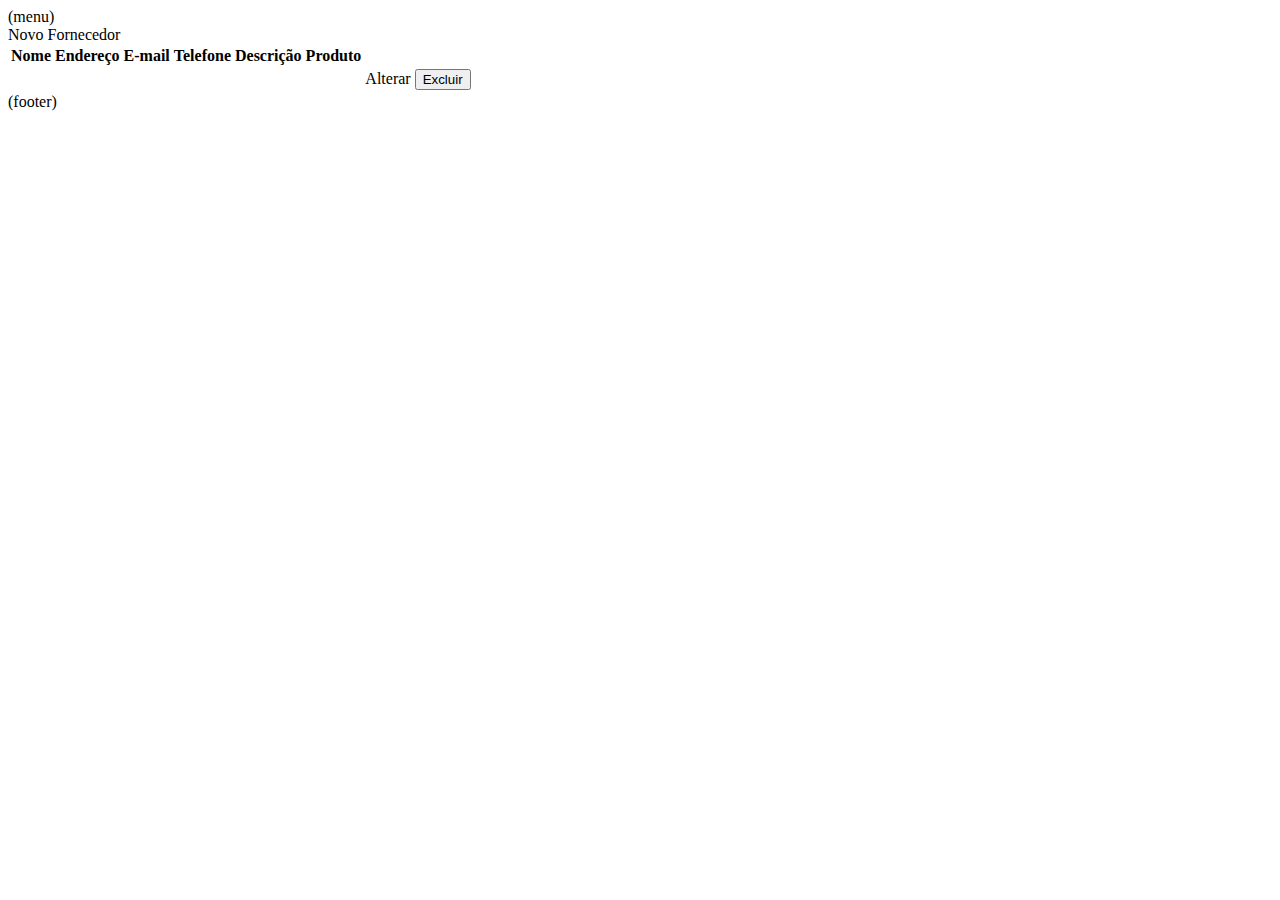
<file: src/main/resources/templates/fornecedor/index.html>
<!DOCTYPE html>
<html xmlns:th="http://www.thymeleaf.org"
      xmlns:layout="http://www.ultraq.net.nz/thymeleaf/layout">

    <head th:include="layout :: htmlhead"></head>
    <body>
        <div class="container">
            <nav th:replace="layout :: menu">(menu)</nav>
            <a th:href="@{/fornecedor/novo}" class="btn btn-primary">Novo Fornecedor</a>



            <table class="table" id="fornecedores">
                <thead>
                    <tr>
                        <th>Nome</th>
                        <th>Endereço</th>
                        <th>E-mail</th>
                        <th>Telefone</th>
                        <th>Descrição Produto</th>

                        <th></th>
                    </tr>
                </thead>
                <tbody>
                    <tr scope="row" th:each="umfornecedor : ${listaFornecedor}">
                        <td th:text="${umfornecedor.nome}"></td>
                        <td th:text="${umfornecedor.endereco}"></td>
                        <td th:text="${umfornecedor.email}"></td>
                        <td th:text="${umfornecedor.telefone}"></td>
                        <td th:text="${umfornecedor.desprod}"></td>

                        <td>
                            <a th:href="@{'/fornecedor/alterar/'+${umfornecedor.id}}"class="btn btn-secondary">Alterar</a>
                            <button class="btn btn-danger js-delete"
                                    th:data-id="${umfornecedor.id}">

                                <span class="glyphicon glyphicon-exclamation-sign" aria-hidden="true"></span>
                                Excluir
                            </button>
                                
                        </td>
                    </tr>
                </tbody>
            </table>
        </div>
        <div th:include="layout :: footer">(footer)</div>
        <script type ="text/javascript">
            $(document).ready(function(){
                $("#fornecedores").on('click',".js-delete",function(){
                    let button = $(this);
                    bootbox.confirm("Confirmar a exclusão do registro?",function(result){
                        if(result){
                            $.ajax({
                                url : "/fornecedor/delete/" + button.attr("data-id"),
                                method: "GET", 
                                success : function(){
                                    window.location.href = "/fornecedor/";

                                }
                            });
                        }

                    });
                });
                
            });
            
        </script>
    </body>
</html>
</file>
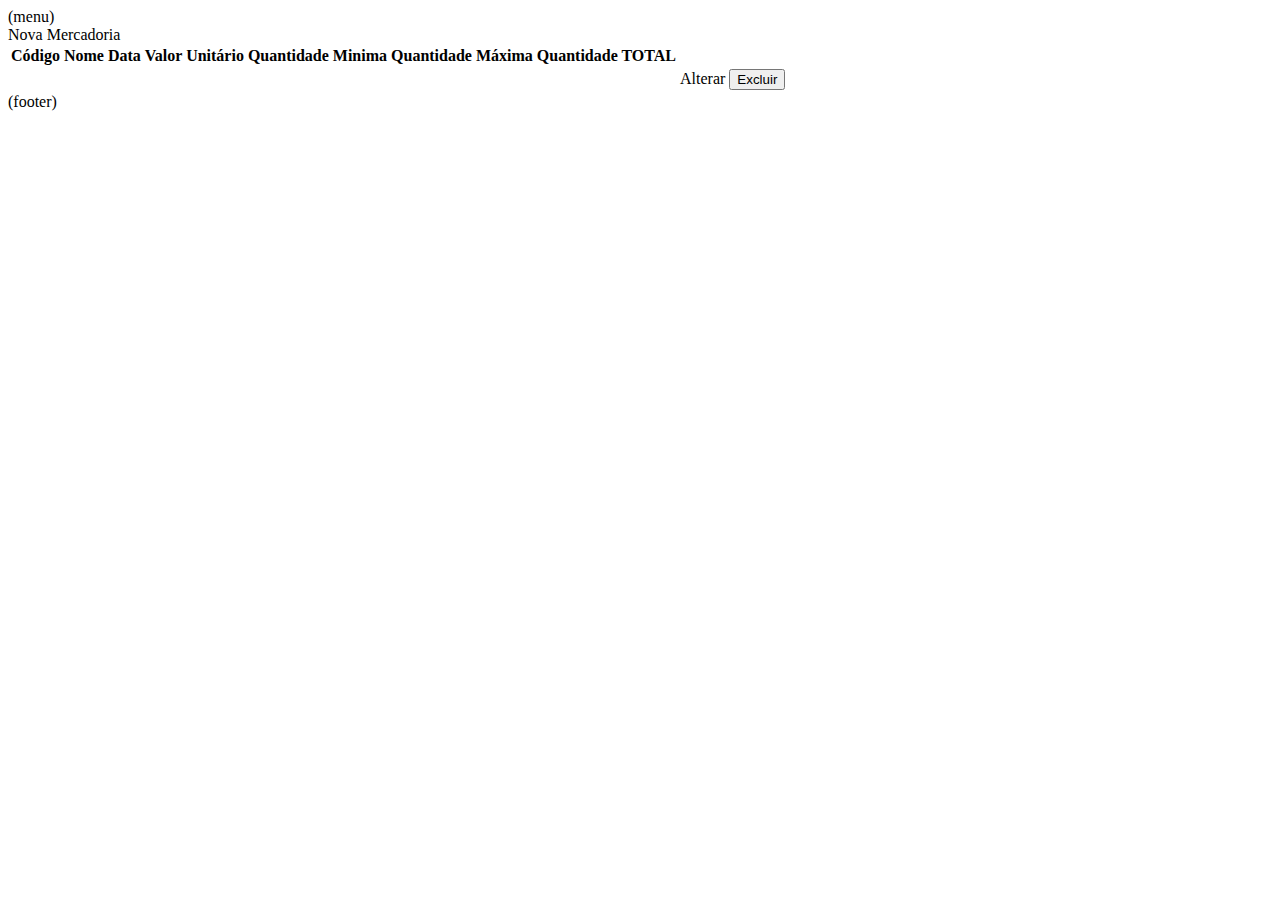
<file: src/main/resources/templates/mercadoria/index.html>
<!DOCTYPE html>
<html xmlns:th="http://www.thymeleaf.org"
      xmlns:layout="http://www.ultraq.net.nz/thymeleaf/layout">

    <head th:include="layout :: htmlhead"></head>
    <body>
        <div class="container">
            <nav th:replace="layout :: menu">(menu)</nav>
            <a th:href="@{/mercadoria/novo}" class="btn btn-primary">Nova Mercadoria</a>

        
            <table class="table" id="mercadorias">
                <thead>
                    <tr>
                        <th>Código</th>
                        <th>Nome</th>
                        <th>Data</th>
                        <th>Valor Unitário</th>
                        <th>Quantidade Minima</th>
                        <th>Quantidade Máxima</th>
                        <th>Quantidade TOTAL</th>
                        <th></th>
                    </tr>
                </thead>
                <tbody>
                    <tr scope="row" th:each="ummercadoria : ${listaMercadoriaViewModel}">
                        <td th:text="${ummercadoria.mercadoria.codigo}"></td>
                        <td th:text="${ummercadoria.mercadoria.nome}"></td>
                        <td th:text="${#dates.format(ummercadoria.mercadoria.data, 'dd/MM/yyyy')}"></td>
                        <td th:text="${ummercadoria.mercadoria.valuni}"></td>
                        <td th:text="${ummercadoria.mercadoria.quantmin}"></td>
                        <td th:text="${ummercadoria.mercadoria.quantmax}"></td>
                        <td th:text="${ummercadoria.quantidadeTotal}"></td>

                        <td>
                            <a th:href="@{'/mercadoria/alterar/'+${ummercadoria.mercadoria.id}}"class="btn btn-secondary">Alterar</a>
                            <button class="btn btn-danger js-delete"
                                    th:data-id="${ummercadoria.mercadoria.id}">

                                <span class="glyphicon glyphicon-exclamation-sign" aria-hidden="true"></span>
                                Excluir
                            </button>
                                
                        </td>
                    </tr>
                </tbody>
            </table>
        </div>
        <div th:include="layout :: footer">(footer)</div>
        <script type ="text/javascript">
            $(document).ready(function(){
                $("#mercadorias").on('click',".js-delete",function(){
                    let button = $(this);
                    bootbox.confirm("Confirmar a exclusão do registro?",function(result){
                        if(result){
                            $.ajax({
                                url : "/mercadoria/delete/" + button.attr("data-id"),
                                method: "GET", 
                                success : function(){
                                    window.location.href = "/mercadoria/";

                                }
                            });
                        }

                    });
                });
                
            });
            
        </script>
    </body>
</html>
</file>
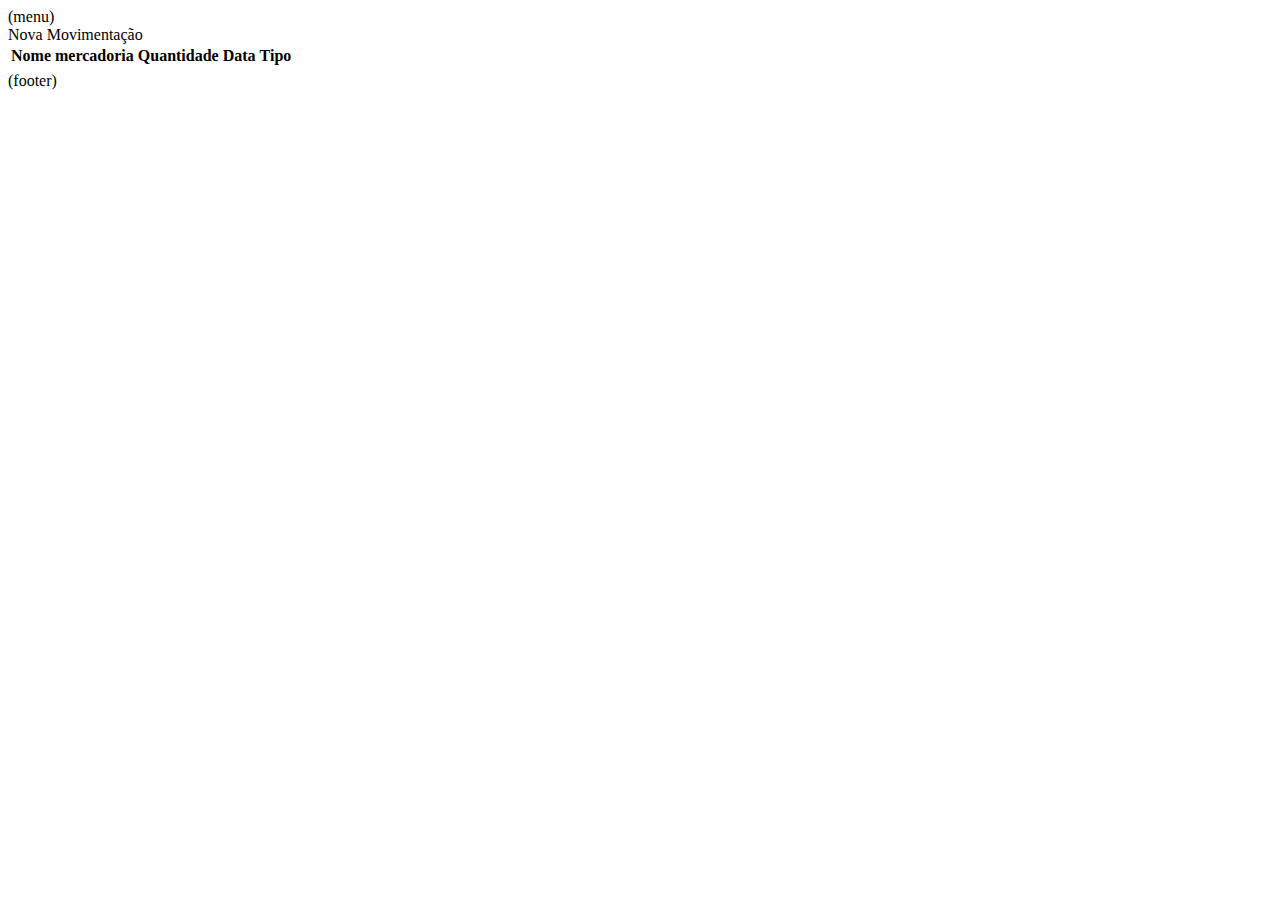
<file: src/main/resources/templates/movimentacao/index.html>
<!DOCTYPE html>
<html xmlns:th="http://www.thymeleaf.org"
      xmlns:layout="http://www.ultraq.net.nz/thymeleaf/layout">

    <head th:include="layout :: htmlhead"></head>
    <body>
        <div class="container">
            <nav th:replace="layout :: menu">(menu)</nav>
            <a th:href="@{/movimentacao/novo}" class="btn btn-primary">Nova Movimentação</a>


        
            <table class="table" id="mercadoria">
                <thead>
                    <tr>
                        <th>Nome mercadoria</th>
                        <th>Quantidade</th>
                        <th>Data</th>
                        <th>Tipo</th>

                        <th></th>
                    </tr>
                </thead>
                <tbody>
                    <tr scope="row" th:each="ummovimentacao : ${listaMovimentacao}">
                        <td th:text="${ummovimentacao.mercadoria.nome}"></td>
                        <td th:text="${ummovimentacao.quant}"></td>
                        <td th:text="${#dates.format(ummovimentacao.data, 'dd/MM/yyyy')}"></td>
                        <td th:text="${ummovimentacao.tipo}"></td>

                        
                    </tr>
                </tbody>
            </table>
        </div>
        <div th:include="layout :: footer">(footer)</div>
        
    </body>
</html>
</file>
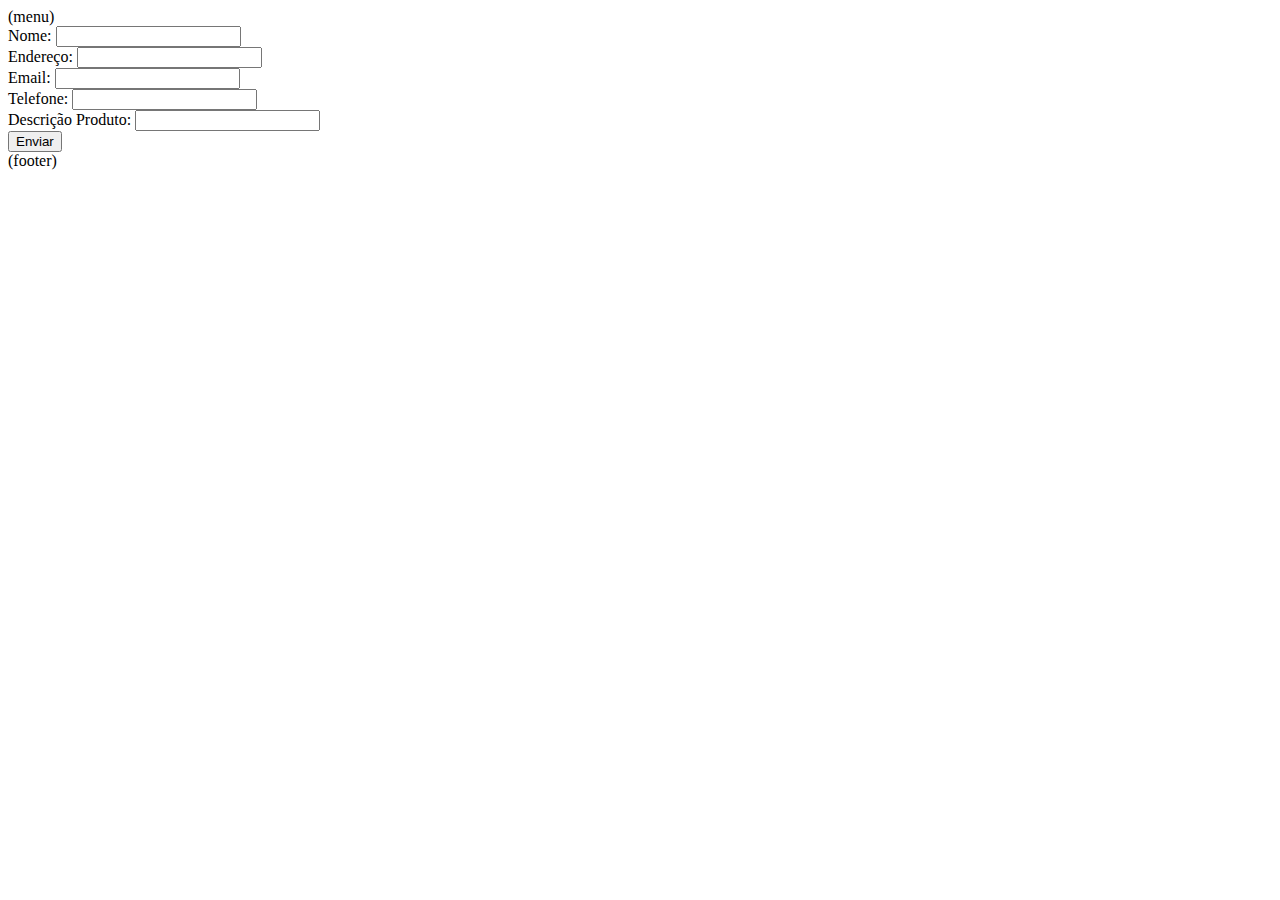
<file: src/main/resources/templates/fornecedor/form.html>
<!DOCTYPE html>
<html xmlns:th="http://www.thymeleaf.org"
      xmlns:layout="http://www.ultraq.net.nz/thymeleaf/layout">
    
    <head th:include="layout :: htmlhead"></head>

    <body>
        <div class="container">
            <nav th:replace="layout :: menu">(menu)</nav>
            <div class="border border-dark">
                <form th:action="@{/fornecedor/(form)}" th:object="${fornecedor}" method="POST">
                    <input type="hidden" th:field="*{id}">
                    <div class="form-group">
                        <div class="row">
                            <div class="col-6">
                                <label>Nome:</label>
                                <input type="text" th:field="*{nome}" class="form-control">
                            </div>
                        </div>
                    </div>
                    <div class="form-group">
                        <div class="row">
                            <div class="col-6">
                                <label>Endereço:</label>
                                <input type="text" th:field="*{endereco}" class="form-control">
                            </div>
                        </div>
                    </div>
                    <div class="form-group">
                        <div class="row">
                            <div class="col-6">
                                <label>Email:</label>
                                <input type="text" th:field="*{email}" class="form-control">
                            </div>
                        </div>
                    </div>
                    <div class="form-group">
                        <div class="row">
                            <div class="col-6">
                                <label>Telefone:</label>
                                <input type="text" th:field="*{telefone}" class="form-control">
                            </div>
                        </div>
                    </div>
                    <div class="form-group">
                        <div class="row">
                            <div class="col-6">
                                <label>Descrição Produto:</label>
                                <input type="text" th:field="*{desprod}" class="form-control">
                            </div>
                        </div>
                    </div>
                    <button type="submit" class="btn btn-primary">Enviar</button>
                </form>
            </div>
        </div>
        <div th:include="layout :: footer">(footer)</div>
    </body>
</html>
</file>
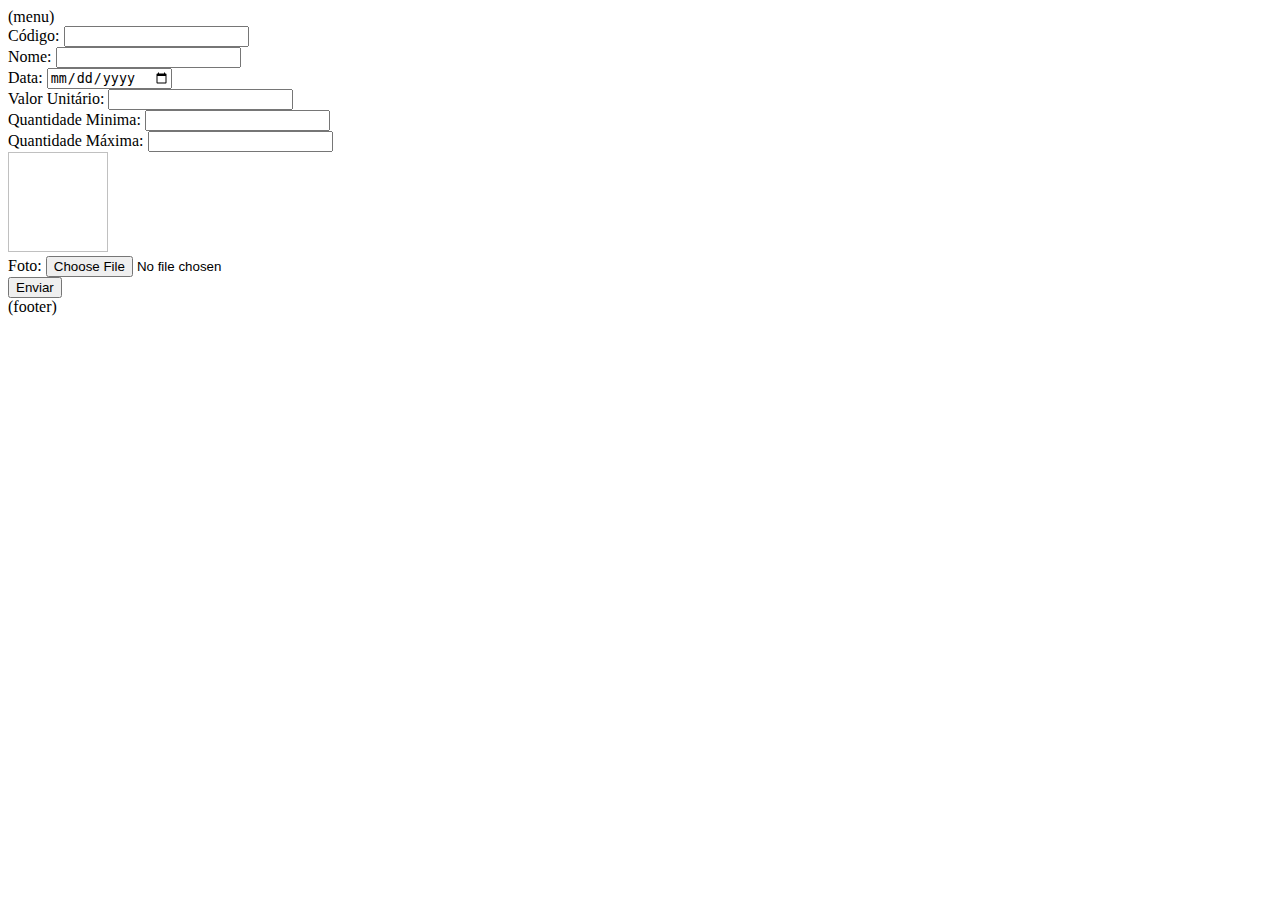
<file: src/main/resources/templates/mercadoria/form.html>
<!DOCTYPE html>
<html xmlns:th="http://www.thymeleaf.org"
      xmlns:layout="http://www.ultraq.net.nz/thymeleaf/layout">
    
    <head th:include="layout :: htmlhead"></head>

    <body>
        <div class="container">
            <nav th:replace="layout :: menu">(menu)</nav>
            <div class="border border-dark">
                <form th:action="@{/mercadoria/(form)}" th:object="${mercadoria}" method="POST"
                    enctype="multipart/form-data">
                    <input type="hidden" th:field="*{id}">
                    <div class="form-group">
                        <div class="row">
                            <div class="col-6">
                                <label>Código:</label>
                                <input type="text" th:field="*{codigo}" class="form-control">
                            </div>
                        </div>
                    </div>
                    <div class="form-group">
                        <div class="row">
                            <div class="col-6">
                                <label>Nome:</label>
                                <input type="text" th:field="*{nome}" class="form-control">
                            </div>
                        </div>
                    </div>
                    <div class="form-group">
                        <div class="row">
                            <div class="col-6">
                                <label>Data:</label>
                                <input type="date" th:field="*{data}" class="form-control">
                            </div>
                        </div>
                    </div>
                    <div class="form-group">
                        <div class="row">
                            <div class="col-6">
                                <label>Valor Unitário:</label>
                                <input type="text" th:field="*{valuni}" class="form-control">
                            </div>
                        </div>
                    </div>
                    <div class="form-group">
                        <div class="row">
                            <div class="col-6">
                                <label>Quantidade Minima:</label>
                                <input type="text" th:field="*{quantmin}" class="form-control">
                            </div>
                        </div>
                    </div>
                    <div class="form-group">
                        <div class="row">
                            <div class="col-6">
                                <label>Quantidade Máxima:</label>
                                <input type="text" th:field="*{quantmax}" class="form-control">
                            </div>
                        </div>
                    </div>
                    <div class="form-group">
                        <div class="row">
                            <div class="col-6">
                                <img th:src="@{'/mercadoria/image/'+*{id}}" style="width: 100px; height: 100px;">
                            </div>
                        </div>
                        <div class="row"></div>
                            <div class="col-6">
                                <label>Foto:</label>
                                <input type="file" name="file" class="form-control">
                            </div>
                        </div>
                    </div>
                    <button type="submit" class="btn btn-primary">Enviar</button>
                </form>
            </div>
        </div>
        <div th:include="layout :: footer">(footer)</div>
    </body>
</html>
</file>
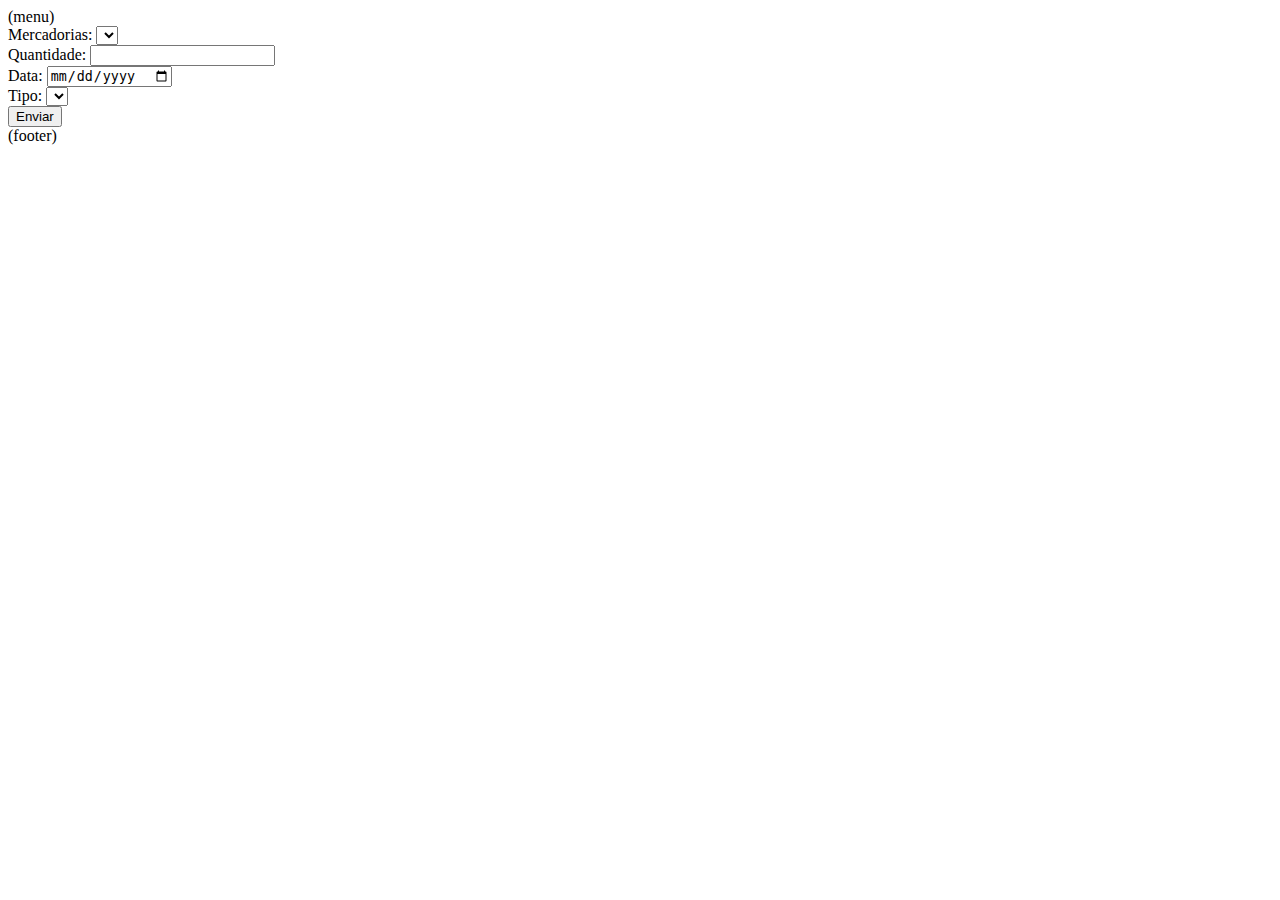
<file: src/main/resources/templates/movimentacao/form.html>
<!DOCTYPE html>
<html xmlns:th="http://www.thymeleaf.org"
      xmlns:layout="http://www.ultraq.net.nz/thymeleaf/layout">
    
    <head th:include="layout :: htmlhead"></head>

    <body>
        <div class="container">
            <nav th:replace="layout :: menu">(menu)</nav>
            <div class="border border-dark">
                <form th:action="@{/movimentacao/(form)}" th:object="${movimentacao}" method="POST">
                    <input type="hidden" th:field="*{id}">
                    <div class="form-group">
                        <div class="row">
                            <div class="col-6">
                                <label for="slcmercadoria">Mercadorias:</label>
                                <select class="form-control" id="slcmercadoria" th:field="*{mercadoria}">
                                    <option th:value="${umaMercadoria.id}" 
                                            th:text="${umaMercadoria.nome}"
                                            th:each="umaMercadoria : ${listaMercadoria}">
                                    </option>
                                </select>
                            </div>
                        </div>
                    </div>
                    <div class="form-group">
                        <div class="row">
                            <div class="col-6">
                                <label>Quantidade:</label>
                                <input type="text" th:field="*{quant}" class="form-control">
                            </div>
                        </div>
                    </div>
                    <div class="form-group">
                        <div class="row">
                            <div class="col-6">
                                <label>Data:</label>
                                <input type="date" th:field="*{data}" class="form-control">
                            </div>
                        </div>
                    </div>
                    <div class="form-group">
                        <div class="row">
                            <div class="col-6">
                                <label>Tipo:</label>
                                <select th:field="*{tipo}" class="form-control">
                                    <option th:value="true" th:text="Entrada"></option>
                                    <option th:value="false" th:text="Saída"></option>
                                </select>
                            </div>
                        </div>
                    </div>
                    <button type="submit" class="btn btn-primary">Enviar</button>
                </form>
            </div>
        </div>
        <div th:include="layout :: footer">(footer)</div>
    </body>
</html>
</file>
